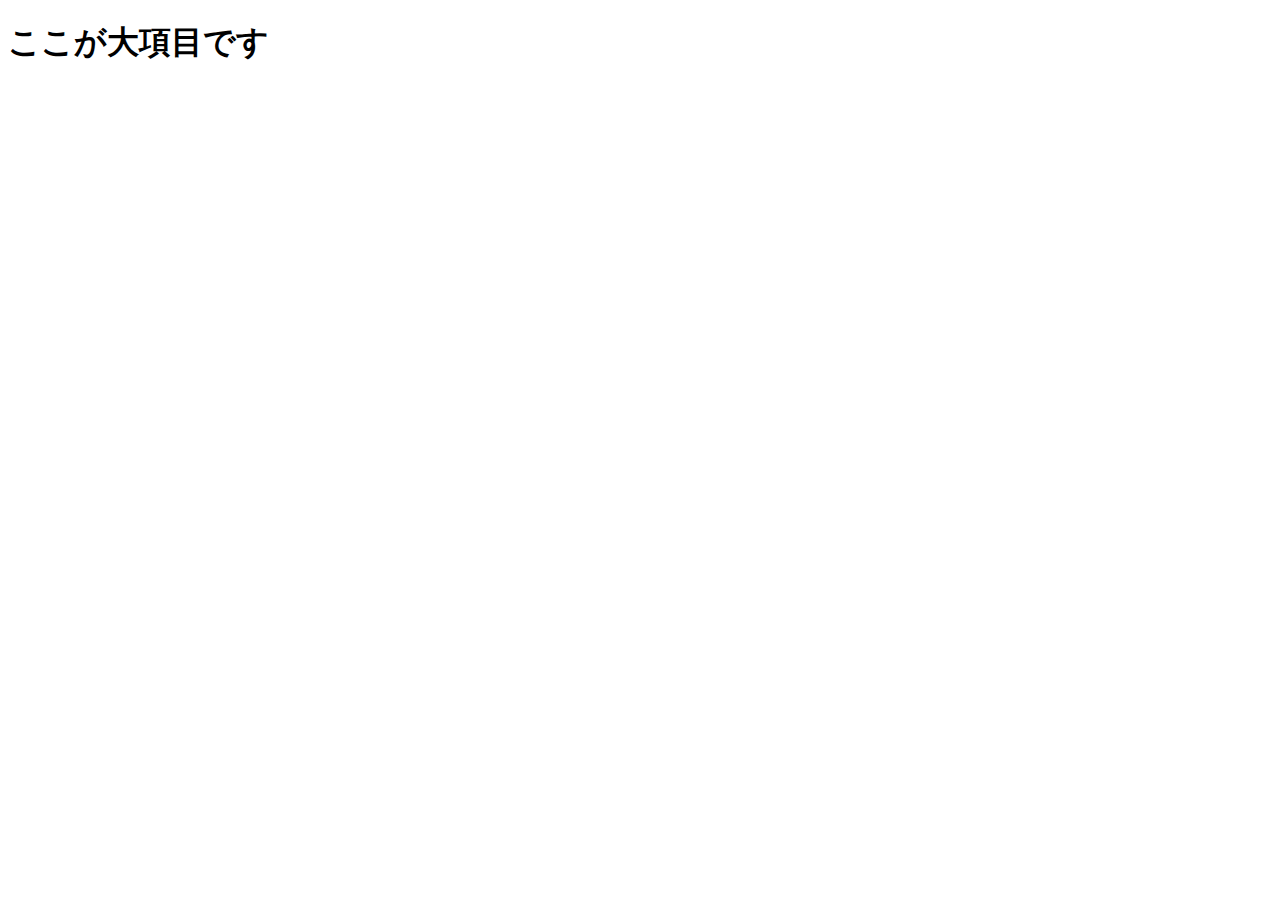
<file: index.html>
<!DOCTYPE html>
<html>
<head>
<!-- Google tag (gtag.js) -->
<script async src="https://www.googletagmanager.com/gtag/js?id=G-4C1R6F4C7V"></script>
<script>
  window.dataLayer = window.dataLayer || [];
  function gtag(){dataLayer.push(arguments);}
  gtag('js', new Date());

  gtag('config', 'G-4C1R6F4C7V');
</script>
	<title>タイトル</title>
</head>

<body>
	<h1>ここが大項目です</h1>
</body>
</html>
</file>
